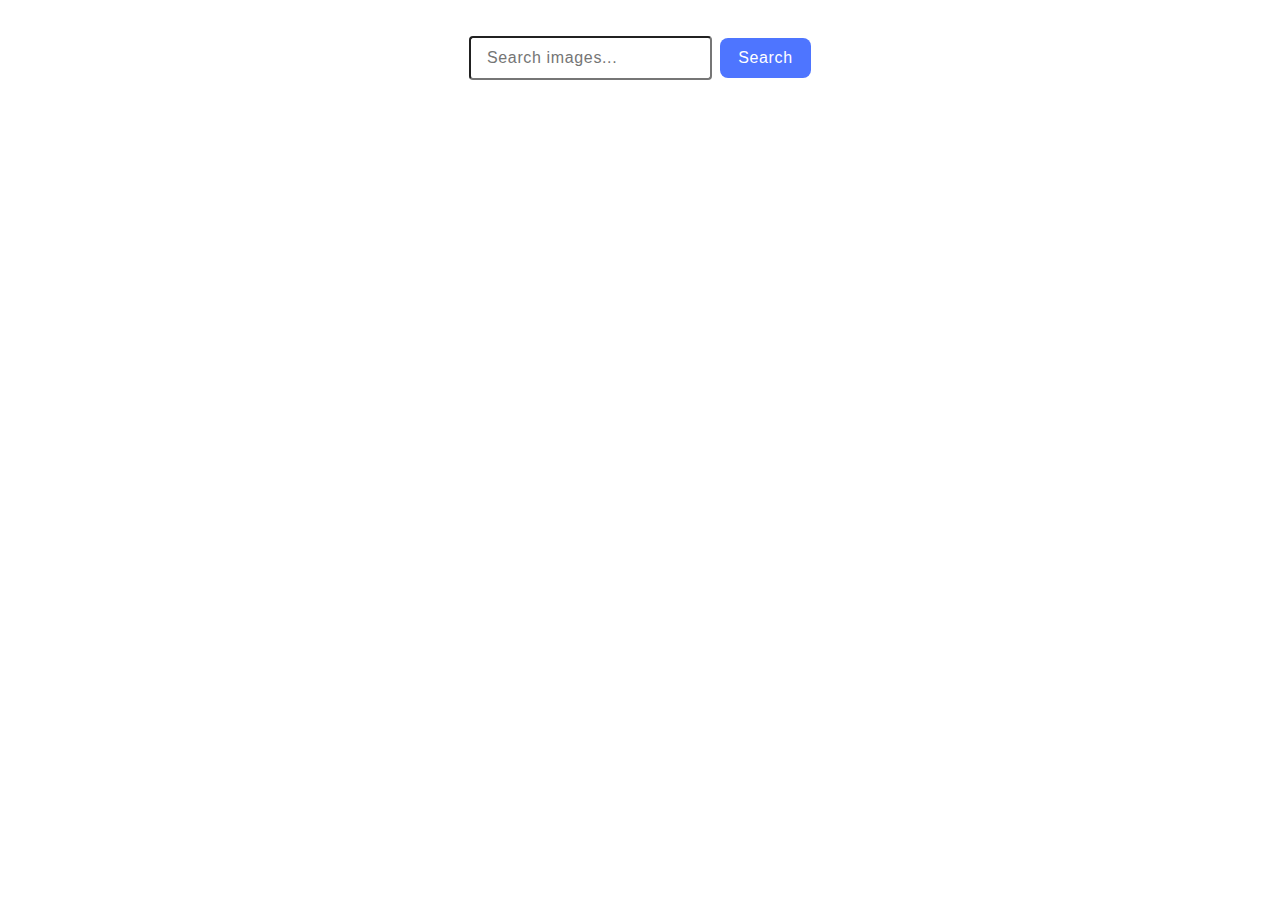
<file: src/index.html>
<!DOCTYPE html>
<html lang="en">
  <head>
    <meta charset="UTF-8" />
    <meta name="viewport" content="width=device-width, initial-scale=1.0" />
    <title>HW12</title>
    <link rel="stylesheet" href="./css/styles.css" />
  </head>
  <body>
    <div class="container">
      <form class="form">
        <input
          class="query"
          type="text"
          name="query"
          placeholder="Search images..."
        />
        <button class="submit-btn" type="submit" data-submit>Search</button>
        <span class="loader centr-position is-hidden"></span>
      </form>
      <ul class="gallery"></ul>
      <div class="btn-container"><button type = "submit" class ="load-more invisible">Load more</button></div>
    </div>
    <script type="module" src="./main.js"></script>
  </body>
</html>
</file>
<file: src/css/styles.css>
/**
  |============================
  | include css partials with
  | default @import url()
  |============================
*/
@import url('./reset.css');
@import url('./hwstyles.css');
@import url('./styles.css');
@import url('./loader.css');

:root {
  font-family: Inter, Avenir, Helvetica, Arial, sans-serif;
  font-size: 16px;
  line-height: 24px;
  font-weight: 400;

  color: #242424;
  background-color: rgba(255, 255, 255, 0.87);

  font-synthesis: none;
  text-rendering: optimizeLegibility;
  -webkit-font-smoothing: antialiased;
  -moz-osx-font-smoothing: grayscale;
  -webkit-text-size-adjust: 100%;
}
</file>
